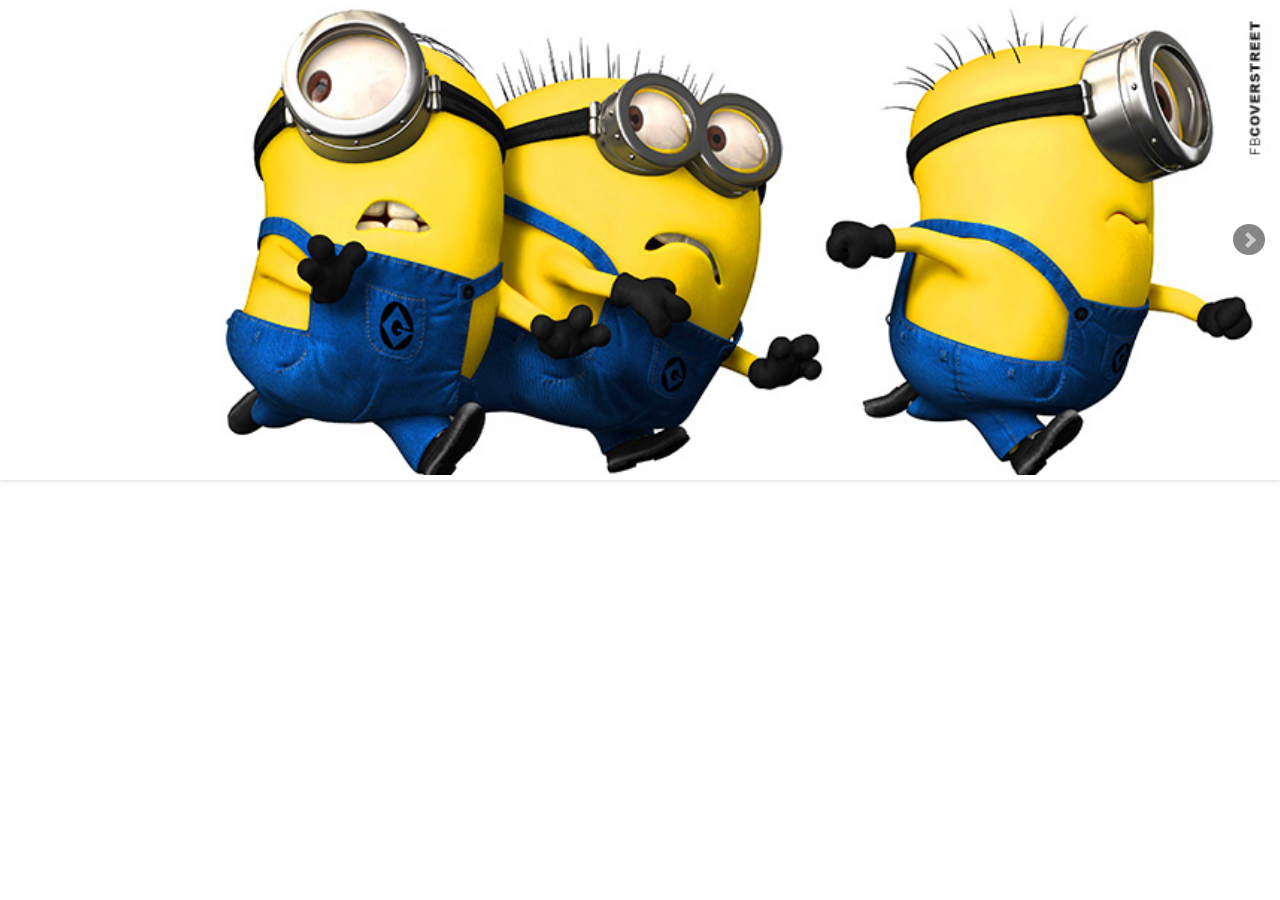
<file: index.html>
<!DOCTYPE html>
<html>
<head>
  <link href="jquery.bxslider.css" rel="stylesheet">
  <script src="https://ajax.googleapis.com/ajax/libs/jquery/1.12.0/jquery.min.js"></script>
  <script src="jquery.bxslider.min.js"></script>
  <script src="script.js"></script>
</head>
  <body class="body">
    <div class="slider"> 
    <ul class="bxslider">
      <li><img src="img/slide1.jpg"></li>
      <li><img src="img/slide2.jpg"></li>
      <li><img src="img/slide3.jpg"></li>
    </ul>
  </div>
  </body>
</html>
</file>
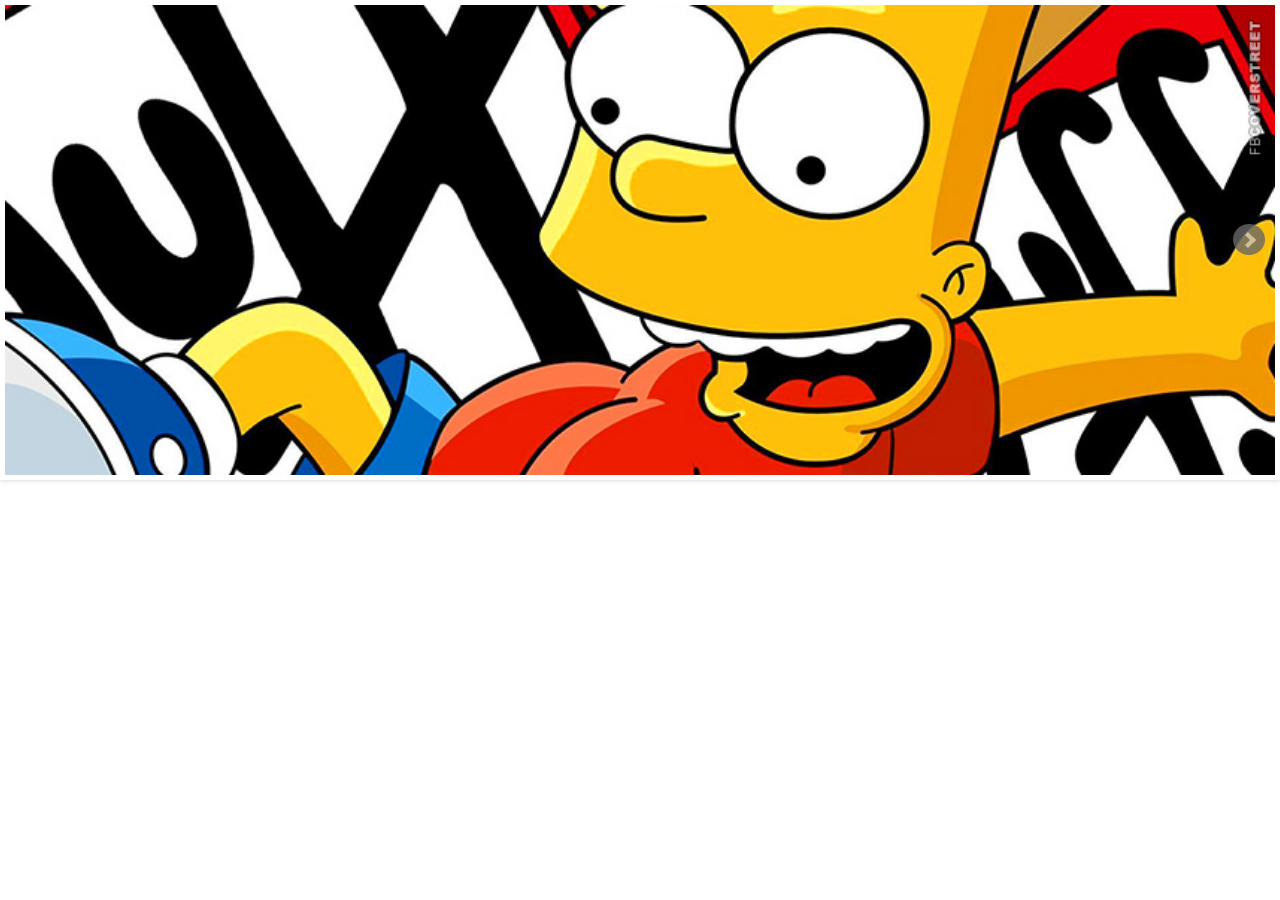
<file: slider/index.html>
<!DOCTYPE html>
<html>
<head>
  <link href="jquery.bxslider.css" rel="stylesheet">
  <script src="https://ajax.googleapis.com/ajax/libs/jquery/1.12.0/jquery.min.js"></script>
  <script src="jquery.bxslider.min.js"></script>
  <script src="script.js"></script>
</head>
  <body class="body">
    <div class="slider"> 
    <ul class="bxslider">
      <li><img src="img/slide2.jpg"></li>
      <li><img src="img/slide1.jpg"></li>
      <li><img src="img/slide3.jpg"></li>
    </ul>
  </div>
  </body>
</html>
</file>
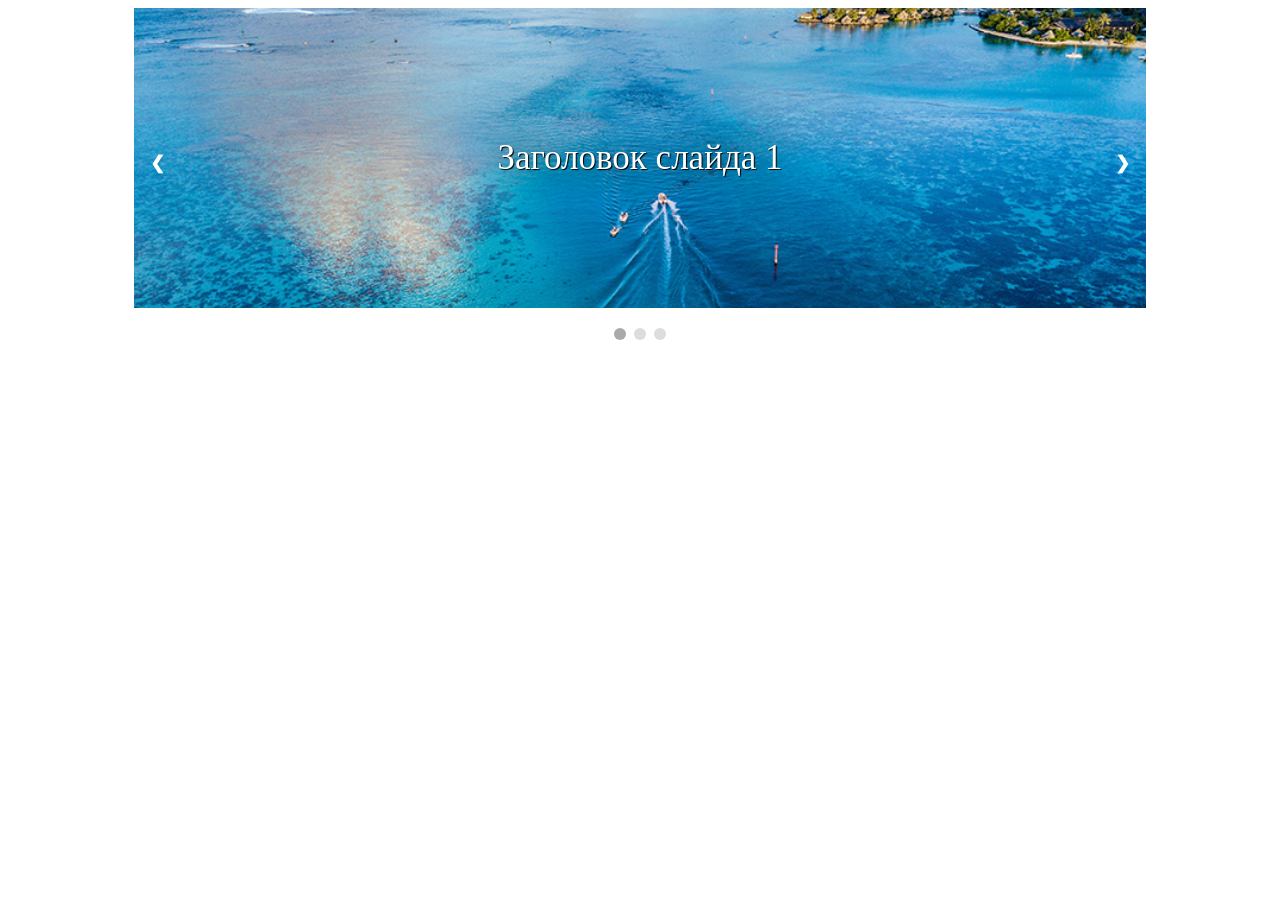
<file: img/slider/slider/index.html>
﻿<!DOCTYPE html>
<html lang="en">
<head>
	<meta charset="UTF-8">
	<title>Document</title>
	<link rel="stylesheet" href="style.css">
</head>
<body>
<div class="slider">
  	<div class="item">
        <img src="img/slide1.jpg" alt="Первый слайд">
        <div class="slideText">Заголовок слайда 1</div>
    </div>

    <div class="item">
        <img src="img/slide2.jpg" alt="Второй слайд">
        <div class="slideText">Заголовок слайда 2</div>
    </div>

    <div class="item">
        <img src="img/slide3.jpg" alt="Третий слайд">
        <div class="slideText">Заголовок слайда 3</div>
    </div>

  	<a class="prev" onclick="minusSlide()">&#10094;</a>
  	<a class="next" onclick="plusSlide()">&#10095;</a>
</div>
<br>

<div class="slider-dots">
	<span class="slider-dots_item" onclick="currentSlide(1)"></span> 
  	<span class="slider-dots_item" onclick="currentSlide(2)"></span> 
  	<span class="slider-dots_item" onclick="currentSlide(3)"></span> 
</div>
	
<script src="script.js"></script>	

</body>
</html>
</file>
<file: img/slider/slider/style.css>
/* Собственно сам слайдер */
.slider{
    max-width: 80%;
    position: relative;
    
    height: 300px;
    margin-bottom: 130px;
    margin: auto;
}
/* Картинка мастабируется по отношению к родительскому элементу */
.slider .item img {
    object-fit: cover;
    width: 100%;
    height: 300px;
}

/* Кнопки вперед и назад */
.slider .prev, .slider .next {
    cursor: pointer;
    position: absolute;
    top: 0;
    top: 50%;
    width: auto;
    margin-top: -22px;
    padding: 16px;
    color: white;
    font-weight: bold;
    font-size: 18px;
    transition: 0.6s ease;
    border-radius: 0 3px 3px 0;
}


.slider .next {
    right: 0;
    border-radius: 3px 0 0 3px;
}


/* При наведении на кнопки добавляем фон кнопок */

.slider .prev:hover,
.slider .next:hover {
    background-color: rgba(0, 0, 0, 0.8);
}


/* Заголовок слайда */
.slideText {
    position: absolute;
    color: #fff;
    font-size: 35px;
    /* Выравнивание текста по горизонтали и по вертикали*/
    left: 50%;
    top: 50%;
    transform: translate(-50%, -50%);
    /* Тень*/
    text-shadow: 1px 1px 1px #000, 0 0 1em #000;
}


/* Кружочки */

.slider-dots {
  text-align: center;
 
}
.slider-dots_item{
    cursor: pointer;
    height: 12px;
    width: 12px;
    margin: 0 2px;
    background-color: #ddd;
    border-radius: 50%;
    display: inline-block;
    transition: background-color 0.6s ease;
}

.active,
.slider-dots_item:hover {
    background-color: #aaa;
}


/* Анимация слайдов */

.slider .item {
    -webkit-animation-name: fade;
    -webkit-animation-duration: 1.5s;
    animation-name: fade;
    animation-duration: 1.5s;
}

@-webkit-keyframes fade {
    from {
        opacity: .4
    }
    to {
        opacity: 1
    }
}

@keyframes fade {
    from {
        opacity: .4
    }
    to {
        opacity: 1
    }
}
</file>
